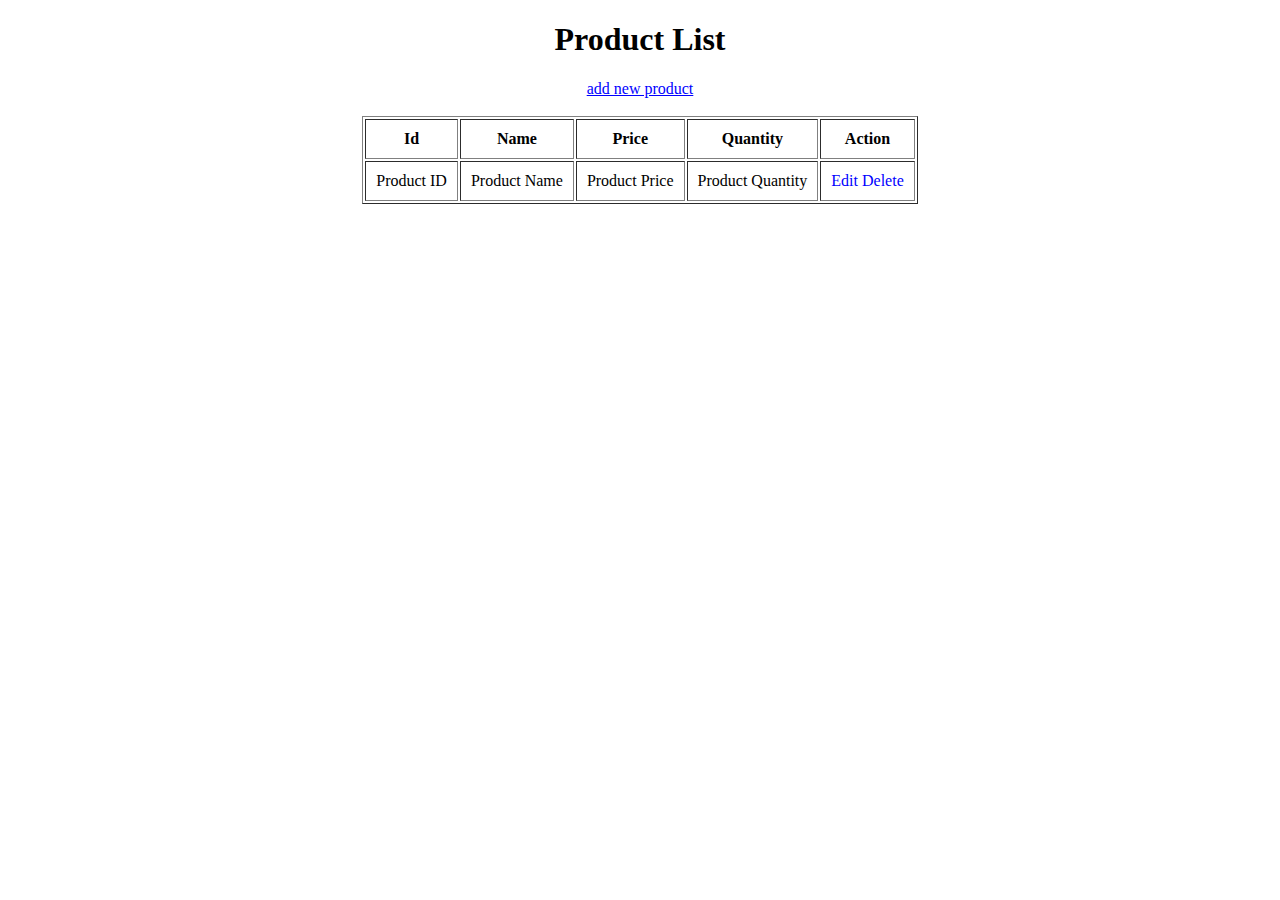
<file: src/main/resources/templates/index.html>
<!DOCTYPE html>
<html lang="en" xmlns:th="http://www.thymeleaf.org">
<head>
<meta charset="ISO-8859-1">
<title>Product Example</title>
	<link th:href="@{/css/index.css}" rel="stylesheet">
	
	<style type="text/css">
		a{color:blue;}
	</style>

</head>
<body>
	<div align="center">
		<h1>Product List</h1>
		
		<a href="new">add new product</a><br></br>
		<table border="1" cellpadding="10">
			<thead>
				<tr>
					<th>Id</th>
					<th>Name</th>
					<th>Price</th>
					<th>Quantity</th>
					<th>Action</th>
				</tr>
			</thead>
			<tbody>
			<tr th:each="product : ${listProducts}">
				<td th:text="${product.id}"> Product ID</td>
				<td th:text="${product.name}"> Product Name</td>
				<td th:text="${product.price}"> Product Price</td>
				<td th:text="${product.quantity}"> Product Quantity</td>
				<td>
				<a th:href="@{'/edit/' + ${product.id}}">Edit</a>
				<a th:href="@{'/delete/' + ${product.id}}">Delete</a>
				</td>
			</tr>
			</tbody>
		</table>
	</div>
</body>
</html>
</file>
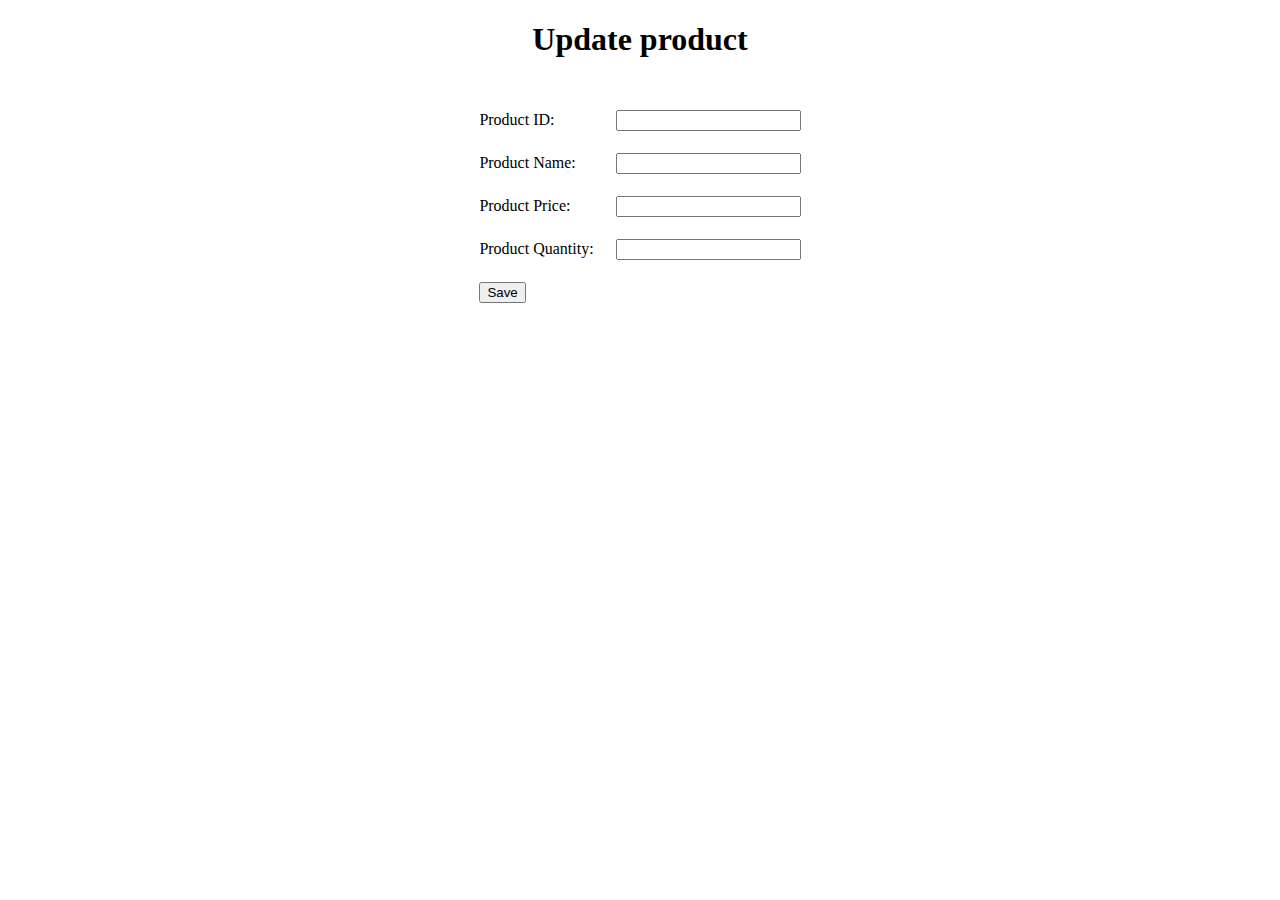
<file: src/main/resources/templates/edit_product.html>
<!DOCTYPE html>
<html lang="en" xmlns:th="http://www.thymeleaf.org">
<head>
<meta charset="ISO-8859-1">
<title>Insert title here</title>
<link th:href="@{/css/index.css}" rel="stylesheet">
</head>
<body>
	<div align="center">
		<h1>Update product</h1>
		<br>
		<form action="#" th:action="@{'/save/'}" th:object="${product}" method="post">
			<table border="0" cellpadding="10">
				<tr>
					<td>Product ID:</td>
					<td> <input type="text" th:field="*{id}"> </td>
				</tr>
				<tr>
					<td>Product Name:</td>
					<td> <input type="text" th:field="*{name}"> </td>
				</tr>
				
				<tr>
					<td>Product Price:</td>
					<td> <input type="text" th:field="*{price}"> </td>
				</tr>
				
				<tr>
					<td>Product Quantity:</td>
					<td> <input type="text" th:field="*{quantity}"> </td>
				</tr>
				
				<tr>
					<td colspan="2"> <button type="submit">Save</button>  </td>
				</tr>
				
			</table>
			
		</form>
	</div>
</body>
</html>
</file>
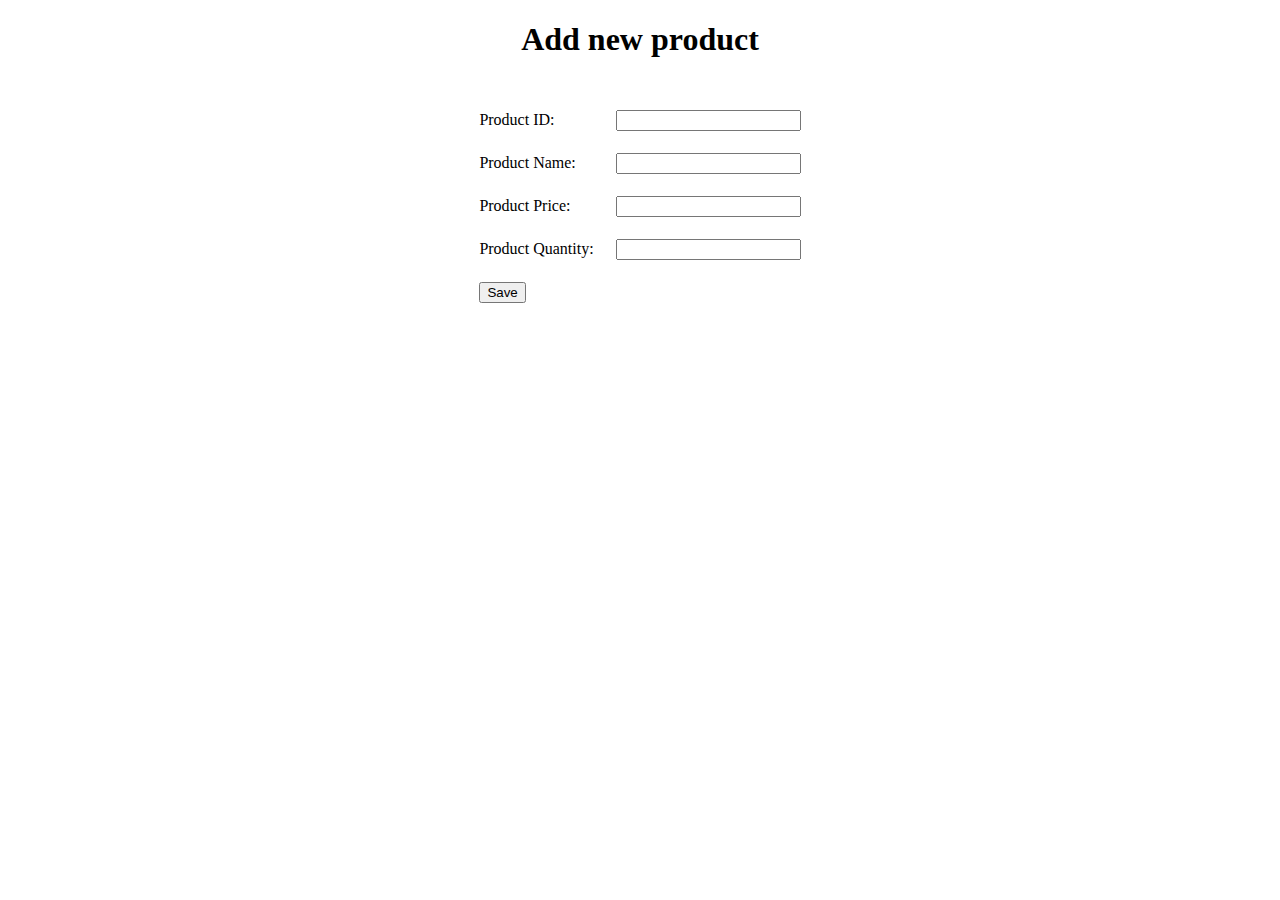
<file: src/main/resources/templates/new_product.html>
<!DOCTYPE html>
<html lang="en" xmlns:th="http://www.thymeleaf.org">
<head>
<meta charset="ISO-8859-1">
<title>Insert title here</title>
<link th:href="@{/css/index.css}" rel="stylesheet">
</head>
<body>
	<div align="center">
		<h1>Add new product</h1>
		<br>
		<form action="#" th:action="@{'/save/'}" th:object="${product}" method="post">
			<table border="0" cellpadding="10">
				<tr>
					<td>Product ID:</td>
					<td> <input type="text" th:field="*{id}"> </td>
				</tr>
				<tr>
					<td>Product Name:</td>
					<td> <input type="text" th:field="*{name}"> </td>
				</tr>
				
				<tr>
					<td>Product Price:</td>
					<td> <input type="text" th:field="*{price}"> </td>
				</tr>
				
				<tr>
					<td>Product Quantity:</td>
					<td> <input type="text" th:field="*{quantity}"> </td>
				</tr>
				
				<tr>
					<td colspan="2"> <button type="submit">Save</button>  </td>
				</tr>
				
			</table>
			
		</form>
	</div>
</body>
</html>
</file>
